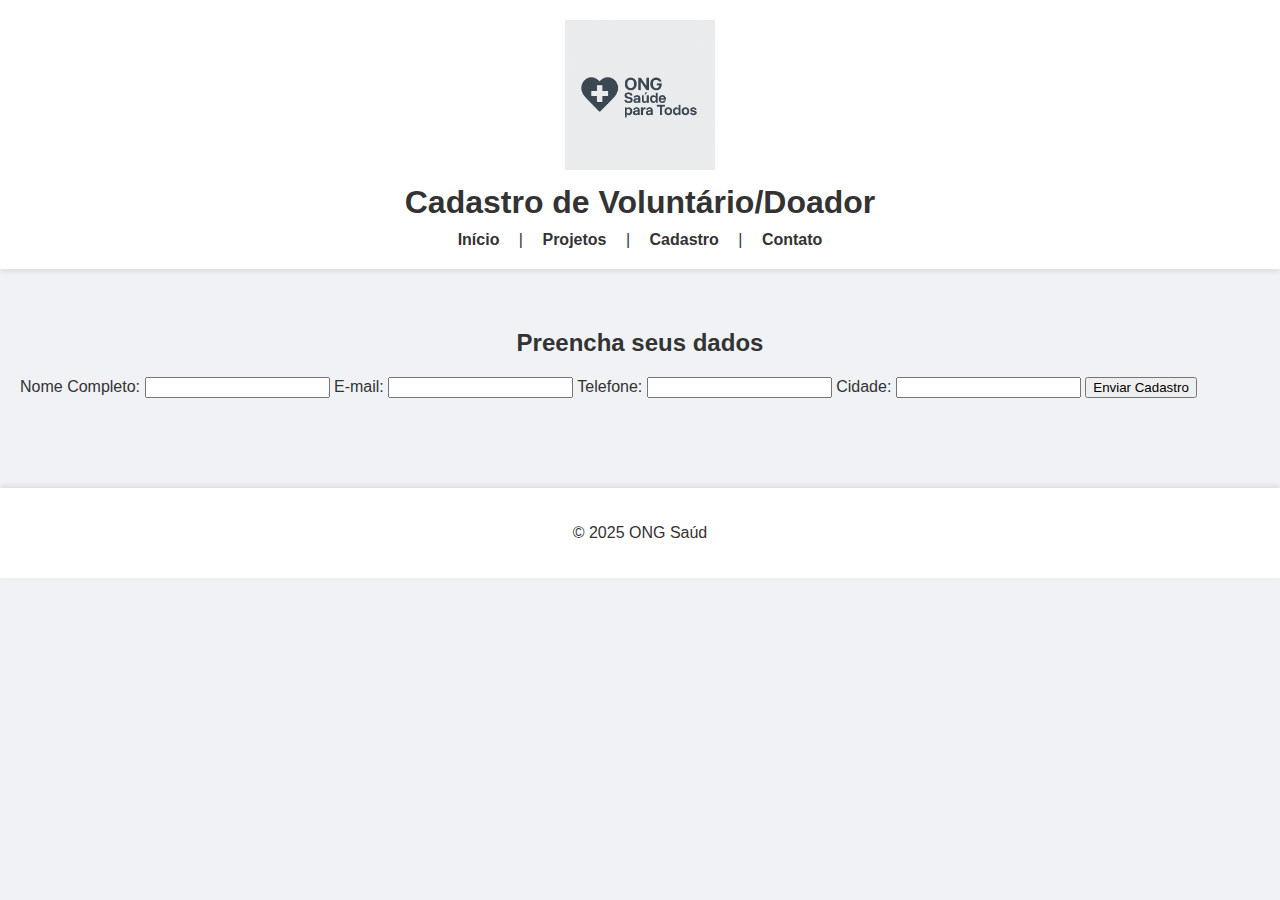
<file: cadastro.html>
<!DOCTYPE html>
<html lang="pt-BR">
<head>
    <meta charset="UTF-8">
    <meta name="viewport" content="width=device-width, initial-scale=1.0">
    <title>Cadastro - ONG Saúde para Todos</title>
    <link rel="stylesheet" href="style.css">
</head>
<body>
    <!-- Cabeçalho -->
    <header>
        <img src="logo.png" alt="Logo da ONG Saúde para Todos" width="150">
        <h1>Cadastro de Voluntário/Doador</h1>
        <nav>
            <a href="index.html">Início</a> | 
            <a href="projetos.html">Projetos</a> | 
            <a href="cadastro.html">Cadastro</a> | 
            <a href="index.html#contato">Contato</a>
        </nav>
    </header>

    <!-- Formulário simples -->
    <main>
        <section id="formulario-cadastro">
            <h2>Preencha seus dados</h2>
            <form>
                <label for="nome">Nome Completo:</label>
                <input type="text" id="nome" name="nome" required>

                <label for="email">E-mail:</label>
                <input type="email" id="email" name="email" required>

                <label for="telefone">Telefone:</label>
                <input type="tel" id="telefone" name="telefone" required>

                <label for="cidade">Cidade:</label>
                <input type="text" id="cidade" name="cidade" required>

                <button type="submit">Enviar Cadastro</button>
            </form>
        </section>
    </main>

    <!-- Rodapé -->
    <footer>
        <p>© 2025 ONG Saúd
</file>
<file: style.css>
/* Corpo da página */
body {
    font-family: Arial, sans-serif;
    background-color: #f0f2f5;
    color: #333;
    margin: 0;
    padding: 0;
}

/* Cabeçalho */
header {
    background-color: #ffffff;
    text-align: center;
    padding: 20px;
    box-shadow: 0 2px 6px rgba(0,0,0,0.1);
}

header h1 {
    margin: 10px 0;
}

nav a {
    text-decoration: none;
    color: #333;
    margin: 0 15px;
    font-weight: bold;
}

nav a:hover {
    color: #007BFF;
}

/* Conteúdo principal */
main {
    padding: 40px 20px;
}

/* Seções */
section {
    margin-bottom: 50px;
}

/* Centraliza títulos das seções */
section h2 {
    text-align: center;
    margin-bottom: 20px;
}

/* Seção Sobre */
.sobre-conteudo {
    display: flex;
    flex-direction: column;
    align-items: center;
    gap: 20px;
    padding: 30px;
    max-width: 800px;
    margin: 0 auto;
    background-color: #ffffff;
    border-radius: 15px;
    box-shadow: 0 4px 10px rgba(0,0,0,0.1);
}

.sobre-conteudo img {
    width: 180px;
    height: auto;
    border-radius: 10px;
}

.sobre-texto p, .sobre-texto strong {
    text-align: center;
    margin: 10px 0;
    line-height: 1.6;
    font-size: 16px;
}

/* Projetos */
.projetos-conteudo {
    display: flex;
    flex-wrap: wrap;
    justify-content: center;
    gap: 30px;
    padding: 20px 0;
}

.projeto {
    display: flex;
    flex-direction: column;
    align-items: center;
    width: 200px;
    background-color: #ffffff;
    border-radius: 10px;
    padding: 15px;
    box-shadow: 0 4px 10px rgba(0,0,0,0.1);
    transition: transform 0.3s ease, box-shadow 0.3s ease;
}

.projeto:hover {
    transform: translateY(-8px);
    box-shadow: 0 8px 20px rgba(0,0,0,0.2);
}

.projeto img {
    width: 100%;
    height: auto;
    border-radius: 10px;
    margin-bottom: 10px;
    transition: transform 0.3s ease;
}

.projeto:hover img {
    transform: scale(1.05);
}

.projeto p {
    text-align: center;
    font-weight: bold;
    color: #333;
}

/* Contato */
#contato address, #contato p {
    text-align: center;
    margin: 5px 0;
}

#btn-contato {
    display: block;
    margin: 15px auto;
    padding: 10px 20px;
    font-size: 16px;
    background-color: #007BFF;
    color: white;
    border: none;
    border-radius: 8px;
    cursor: pointer;
    transition: background-color 0.3s ease;
}

#btn-contato:hover {
    background-color: #0056b3;
}

/* Rodapé */
footer {
    background-color: #ffffff;
    text-align: center;
    padding: 20px;
    box-shadow: 0 -2px 6px rgba(0,0,0,0.1);
}

/* Responsividade */
@media (max-width: 600px) {
    .sobre-conteudo, .projeto {
        width: 90%;
    }

    nav a {
        display: block;
        margin: 5px 0;
    }
}
</file>
